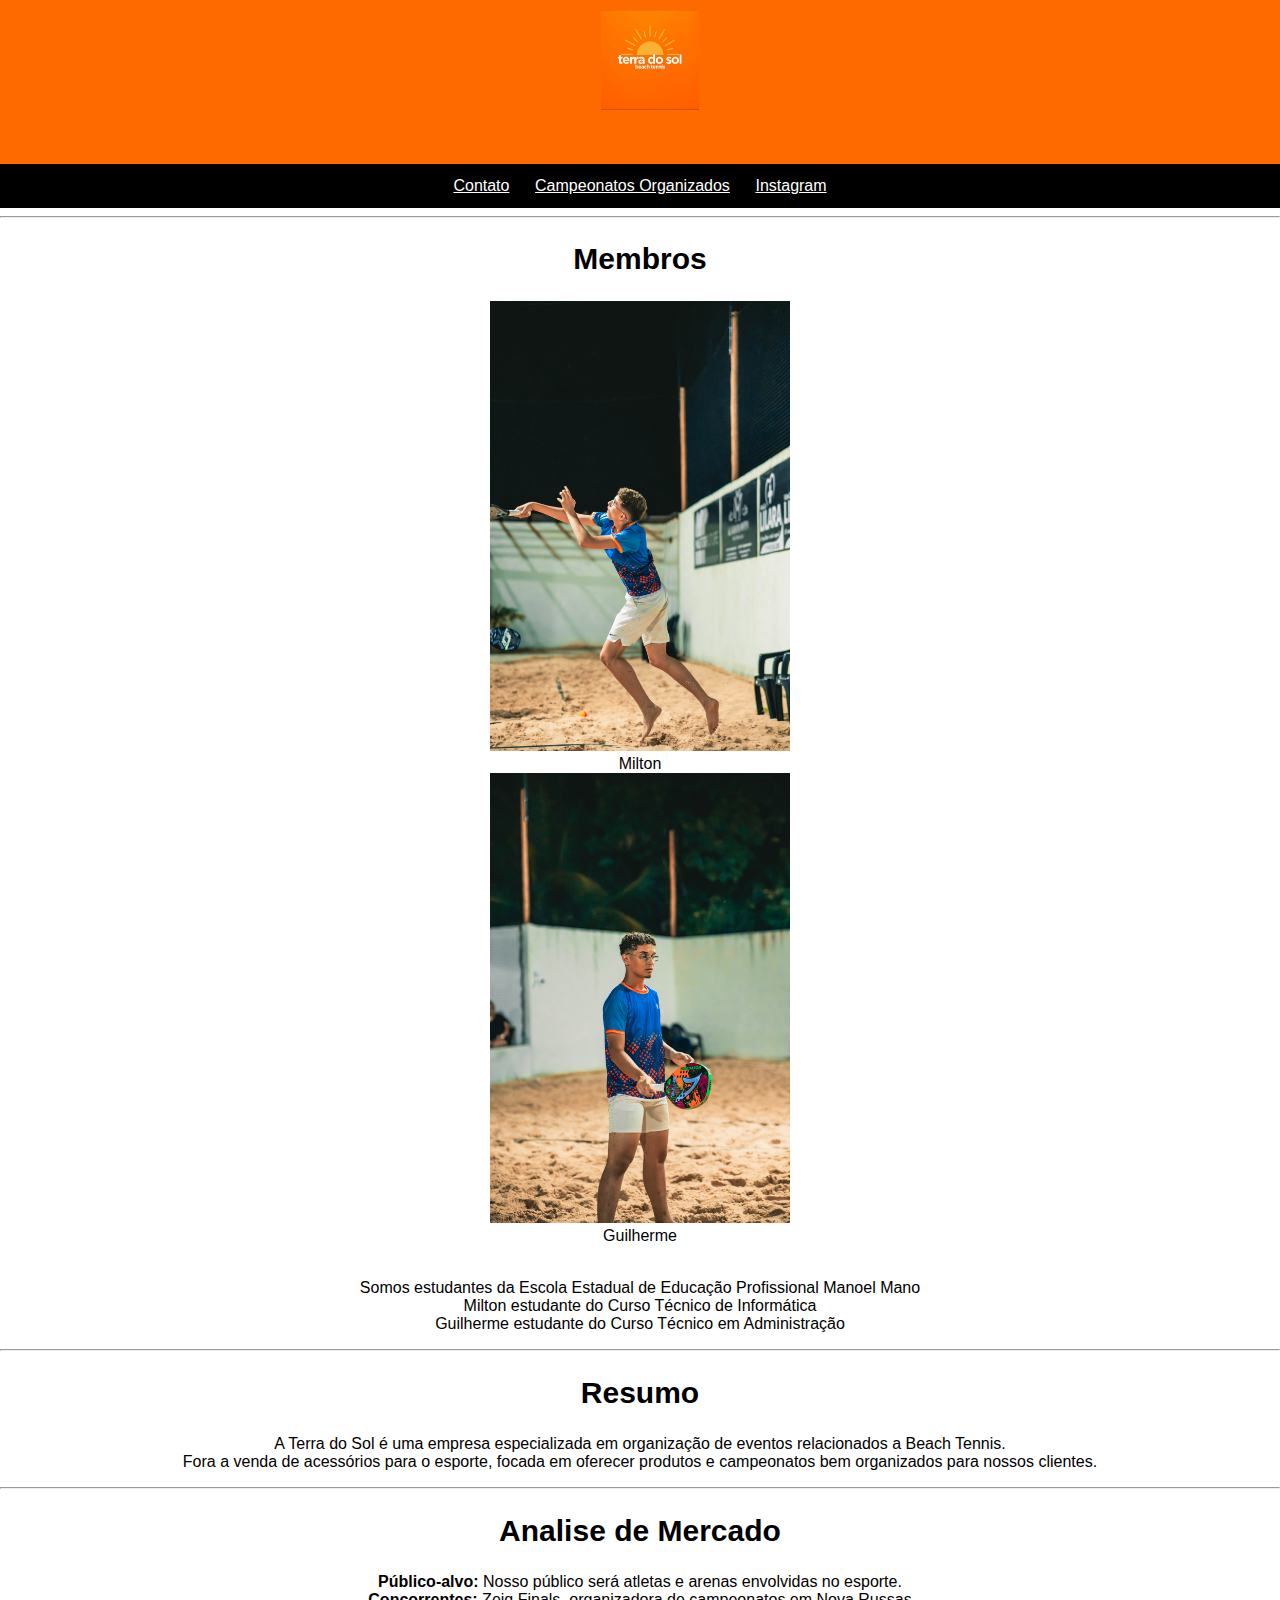
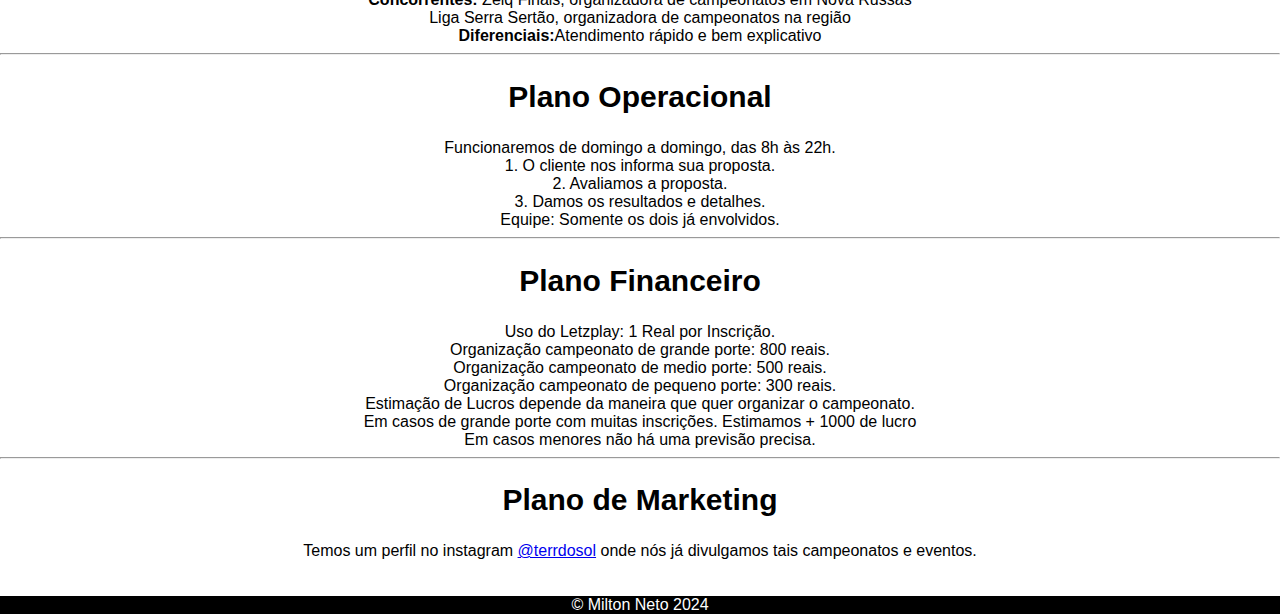
<file: index.html>
<!DOCTYPE html>
<html lang="pt-br">

<head>
    <meta charset="UTF-8">
    <meta name="viewport" content="width=device-width, initial-scale=1.0">
    <title>Plano de Negócio - Terra do Sol</title>
    <link rel="stylesheet" href="style.css">
</head>

<body>
    <div id="nav">
        <div id="img">
            <img src="terradosol.png" alt="">
        </div>
    </div>
    <div id="links">
        <div class="link">
            <a
                href="https://api.whatsapp.com/send?phone=5588994963505&text=Comece%20a%20organiza%C3%A7%C3%A3o%20do%20seu%20campeonato%20do%20melhor%20jeito">Contato</a>
        </div>
        <div class="link">
            <a href="campeonatos.html">Campeonatos Organizados</a>
        </div>
        <div class="link">
            <a href="https://www.instagram.com/terrdosol/">Instagram</a>
        </div>
    </div>
    <hr>
    <div id="members">
        <h2 class="subtitles">Membros</h4>
            <div id="images">
            <img src="milton.jpg" alt="" class="img">
            <figcaption>Milton</figcaption>
            <img src="guilherme.jpg" alt="" class="img">
            <figcaption>Guilherme</figcaption>
            </div>
            <br>
            <p>Somos estudantes da Escola Estadual de Educação Profissional Manoel Mano <br>Milton estudante do Curso
                Técnico de Informática <br>
                Guilherme estudante do Curso Técnico em Administração</p>
    </div>
    <hr>
    <div id="summary">
        <h2 class="subtitles">Resumo</h4>
            <p>A Terra do Sol é uma empresa especializada em
                organização de eventos relacionados a Beach Tennis. <br> Fora a venda de acessórios para o esporte,
                focada em oferecer produtos e campeonatos bem organizados para nossos
                clientes.</p>
    </div>
    <hr>
    <div id="analysis">
        <h2 class="subtitles">Analise de Mercado</h4>
            <li><b> Público-alvo:</b> Nosso público será atletas e arenas envolvidas no esporte. <br>
            </li>
            <li>
                <b>Concorrentes: </b>Zeiq Finals, organizadora de campeonatos em Nova Russas <br> Liga Serra Sertão,
                organizadora de campeonatos na região<br>
            </li>
            <li>
                <b>Diferenciais:</b>Atendimento rápido e bem explicativo<br>
            </li>
    </div>
    <hr>
    <div id="operational">
        <h2 class="subtitles">Plano Operacional</h4>
            <li>
                Funcionaremos de domingo a domingo, das 8h às 22h.
            </li>
            <li>
                1. O cliente nos informa sua proposta. <br>
                2. Avaliamos a proposta. <br>
                3. Damos os resultados e detalhes. <br>
            </li>
            <li>
                Equipe: Somente os dois já envolvidos.
            </li>
    </div>
    <hr>
    <div id="financial">
        <h2 class="subtitles">Plano Financeiro</h4>
            <li>
                Uso do Letzplay: 1 Real por Inscrição. <br>
                Organização campeonato de grande porte: 800 reais. <br>
                Organização campeonato de medio porte: 500 reais. <br>
                Organização campeonato de pequeno porte: 300 reais. <br>
            </li>
            <li>
                Estimação de Lucros depende da maneira que quer organizar o campeonato. <br>
                Em casos de grande porte com muitas inscrições. Estimamos + 1000 de lucro <br>
                Em casos menores não há uma previsão precisa. <br>

            </li>
    </div>
    <hr>
    <div id="marketing">
        <h2 class="subtitles">Plano de Marketing</h4>
            <li>
                Temos um perfil no instagram <a href="https://www.instagram.com/terrdosol/" id="link">@terrdosol</a> onde nós já divulgamos tais campeonatos e eventos.
            </li>
    </div>
    <br>
    <br>
    <footer id="footer">
        <label for="" style="color: white;">&copy; Milton Neto 2024</label>
    </footer>
</body>

</html>
</file>
<file: style.css>
body{
    margin: 0%;
    padding: 0%;

}
#nav{
    padding: 10px;
    width: 100vw;
    height: 16vh;
    background-color: rgb(255, 106, 0);
    display: flex;
    text-align: center;
    justify-content: center;
}
#img{
    height: 100px;
    
}

#img > img{
    max-height: 100%;
}
#links{
    background-color: black;
    display: flex;
    text-align: center;
    justify-content: center;
}
.link{
    padding: 1%;
    display: flex;
    justify-content: center;
    align-items: center;
    text-align: center;
    height: 100%;
    font-family:Helvetica;
}
.link a{
    color: rgb(255, 255, 255);
}
.link a:hover{
    color: rgb(255, 106, 0);
}
#members{
    text-align: center;
    font-family:Helvetica;
}
.img{
    height: 450px;
}
.names{
    padding: 50px;
}
.subtitles{
    font-size: 30px;
}
#summary{
    text-align: center;
    font-family:Helvetica;
}
#analysis{
    text-align: center;
    font-family:Helvetica;
}
#lista{
    margin-left: 25%;
}
#operational{
    text-align: center;
    font-family:Helvetica;
}
#financial{
    text-align: center;
    font-family:Helvetica;
}
#marketing{
    text-align: center;
    font-family:Helvetica;
}
#footer{
    background-color: black;
    text-align: center;
    font-family:Helvetica;
}
</file>
